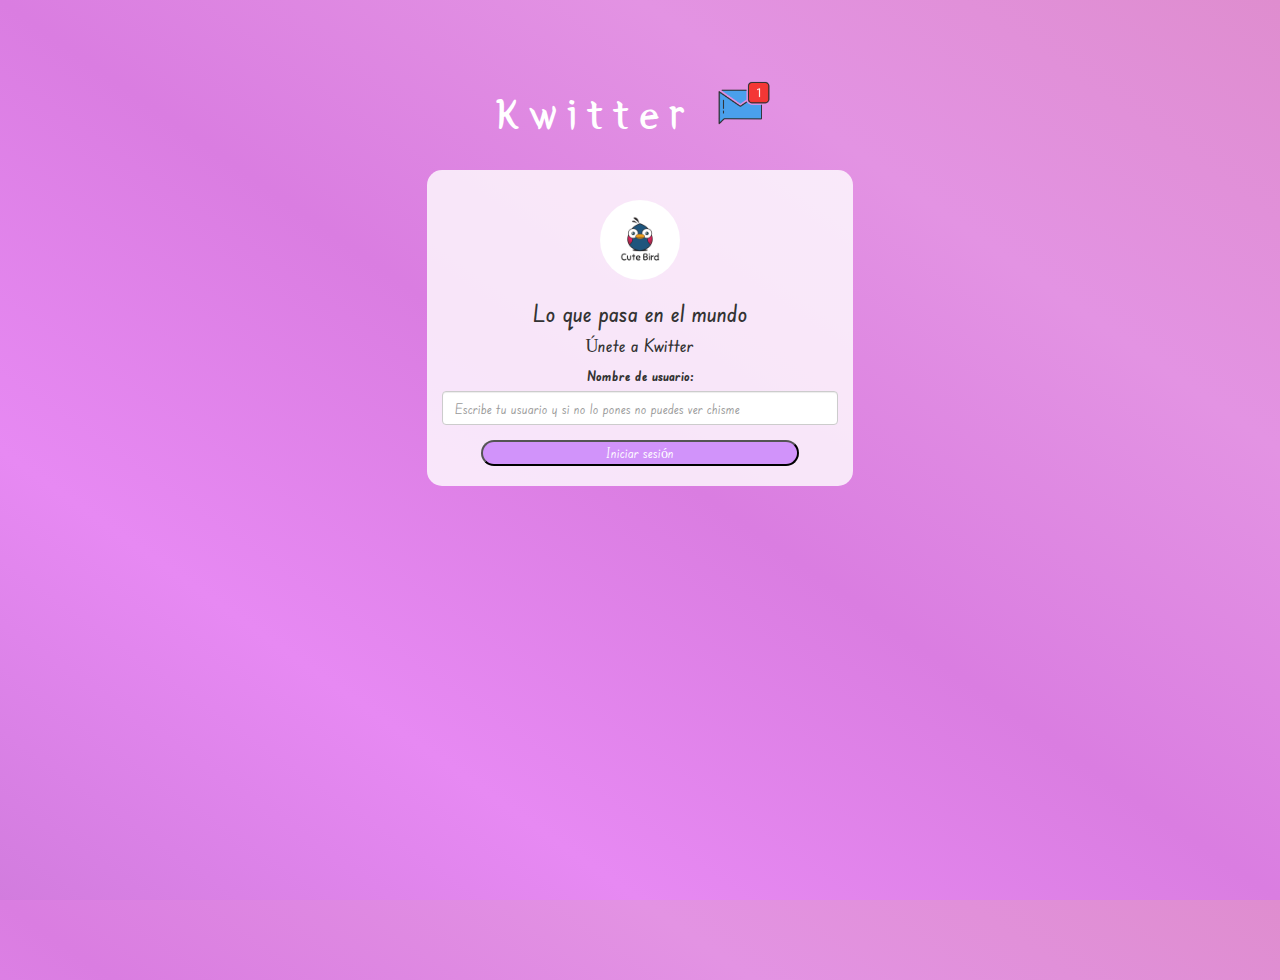
<file: index.html>
<!DOCTYPE html>
<html>
<head>
	<title>Kwitter</title>
<link href="https://fonts.googleapis.com/css?family=Yeon+Sung&display=swap" rel="stylesheet"><meta name="viewport" content="width=device-width, initial-scale=1">

<link rel="stylesheet" href="https://maxcdn.bootstrapcdn.com/bootstrap/3.4.0/css/bootstrap.min.css">
<script src="https://ajax.googleapis.com/ajax/libs/jquery/3.4.1/jquery.min.js"></script>
<script src="https://maxcdn.bootstrapcdn.com/bootstrap/3.4.0/js/bootstrap.min.js"></script>
<link rel="preconnect" href="https://fonts.googleapis.com">
<link rel="preconnect" href="https://fonts.gstatic.com" crossorigin>
<link href="https://fonts.googleapis.com/css2?family=Edu+SA+Beginner&display=swap" rel="stylesheet">

<link rel="stylesheet" type="text/css" href="style.css">
<script src="kwitter.js"></script>
</head>
<body>
<center>
	<h1 class="header">	
		Kwitter	<sup>
	<img src="m2.png">
	</sup>
</h1>
	<div class="col-lg-4 col-md-6 col-sm-6 col-xs-11 login_div">
	<img src="logo.png" class="logo">
		<h3 >Lo que pasa en el mundo</h3>
		<h4 >Únete a Kwitter</h4>
		<div class="form-group">
		  <label >Nombre de usuario:</label>
<input type="text" id="username" class="form-control" placeholder="Escribe tu usuario y si no lo pones no puedes ver chisme">
		</div>
		<button onclick="login()" id="login_button" >Iniciar sesión</button>
		<br><br>
	</div>
</center>
</body>
</html>
</file>
<file: style.css>
html, body
{
  height: 100%;
  margin: 0;
}

body
{
background-image: linear-gradient(to right top, #d27cde, #e789f3, #da7de1, #e393e3, #df8dcf);
}

.header
{
	color: white;font-family: 'Yeon Sung';font-size: 45px;letter-spacing: 10px;margin-top: 80px;
}
.header img
{
	width: 80px;margin-left: -15px;
}

.login_div
{
	background: rgba(255,255,255,0.8);float: none;border-radius: 15px;
	font-family: 'Edu SA Beginner', cursive;
}

.logo
{
	width: 80px;margin-top: 30px;border-radius: 40px;
}

#login_button
{
	width: 80%;border-radius: 15px;
	background-color:#D193FA ;
	color: rgb(255, 255, 255);
}

.room_name
{
	cursor: pointer;
	font-size: 20px;
}


#logout
{
	font-size: 20px; float: right;
	font-family:'Edu SA Beginner', cursive;
	background-color:#BC2AF5 ;
}


#output
{
	padding: 10px; width:80%;background: rgba(255,255,255,0.8);border-radius: 15px;
}

.input_div_room_page
{
	width: 80%;
	font-family:'Edu SA Beginner', cursive;
}

.input_div label
{
	color: white;font-size: 20px;
}


.input_div_message_page
{
	position: fixed;
	bottom: 50px;
	width: 80%;
	margin-left: 150px;
	background: rgba(255,255,255,0.8);
}
.input_div_message_page label
{
	color: black;
}
.input_div_message_page #chisme
{
	width: 80%;
}
.input_div_message_page button
{
	margin-top: 15px;
	width: 50%; 
}
.color_white
{
	color: white;
	font-family:'Edu SA Beginner', cursive;
}

.user_tick
{
	width:20px;
}
.message_h4
{
	padding-left:5px;color:grey;
}
.sala
{
	font-family:'Edu SA Beginner', cursive;
	background-color:#9872FC;
}
</file>
